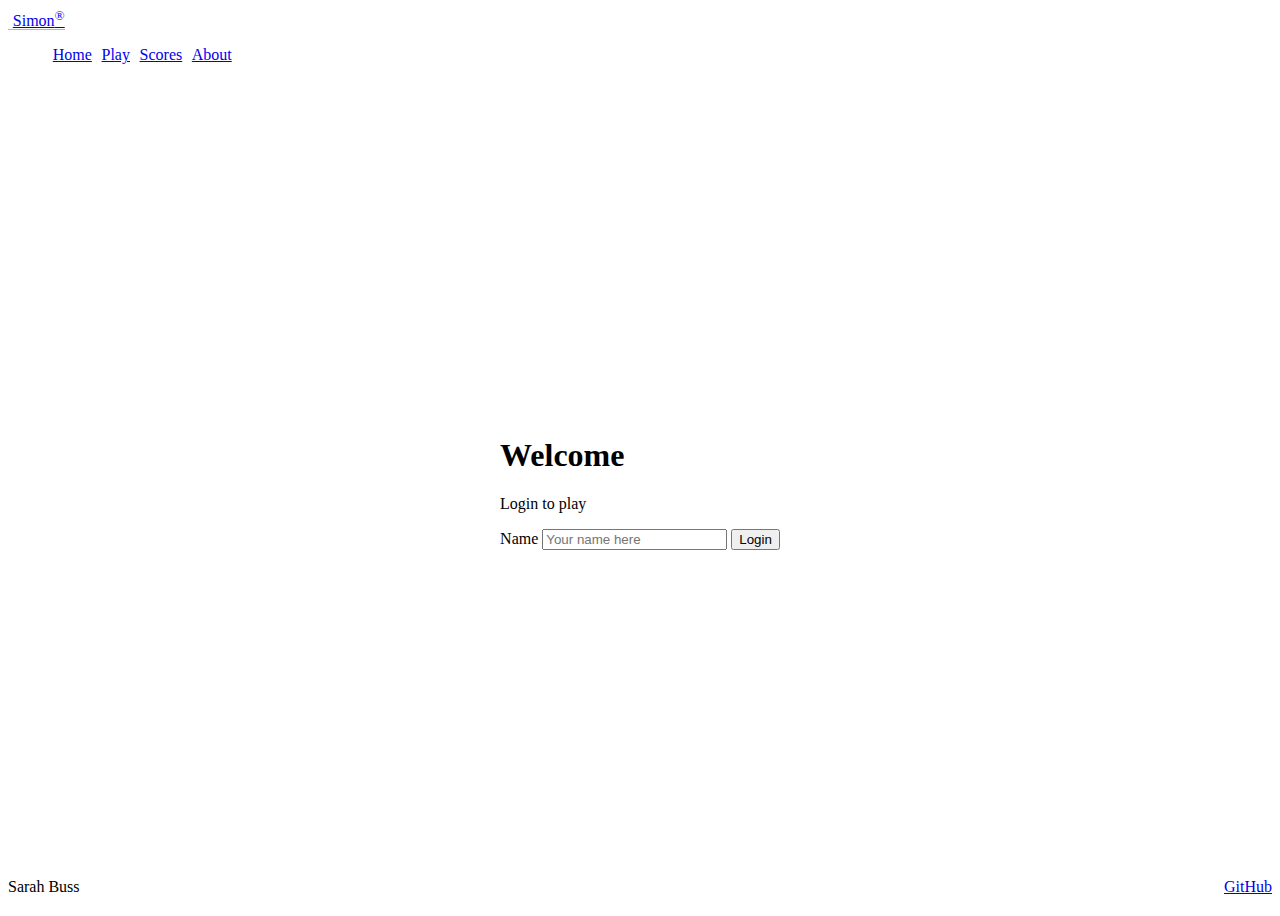
<file: index.html>
<!DOCTYPE html>
<html lang="en">
    <head>
        <meta charset="UTF-8" />
        <meta name="viewport"
              content="width=device-width, initial-scale=1.0" />
        <title>Simon</title>
        <link rel="icon" href="favicon.ico" />

        <link rel="stylesheet" href="main.css" />

        <link
            href="https://cdn.jsdelivr.net/npm/bootstrap@5.2.2/dist/css/bootstrap.min.css"
            rel="stylesheet"
            integrity="sha384-Zenh87qX5JnK2Jl0vWa8Ck2rdkQ2Bzep5IDxbcnCeuOxjzrPF/et3URy9Bv1WTRi"
            crossorigin="anonymous"
        />
    </head>

    <body class="bg-dark text-light">
        <header class="container-fluid">
            <nav class="navbar fixed-top navbar-dark">
                <a class="navbar-brand" href="#">Simon<sup>&reg;</sup></a>
                <menu class="navbar-nav">
                    <li class="nav-item"><a class="nav-link active" href="index.html">Home</a></li>
                    <li class="nav-item"><a class="nav-link" href="play.html">Play</a></li>
                    <li class="nav-item"><a class="nav-link" href="scores.html">Scores</a></li>
                    <li class="nav-item"><a class="nav-link" href="about.html">About</a></li>
                </menu>
            </nav>
        </header>

        <main class="container-fluid bg-secondary text-center">
            <div>
                <h1>Welcome</h1>
                <p>Login to play</p>
                <form method="get" action="play.html">
                    <label for="name">Name</label>
                    <input type="text" id="name" placeholder="Your name here" />
                    <button type="submit" class="btn btn-primary">Login</button>
                </form>
            </div>
        </main>

        <footer class="bg-dark text-dark text-muted">
            <div>
                <span class="text-reset">Sarah Buss</span>
                <a 
                    class="text-reset"
                    href="https://github.com/SBuss225/simon"
                    >GitHub</a>
            </div>
        </footer>
    </body>
</html>
</file>
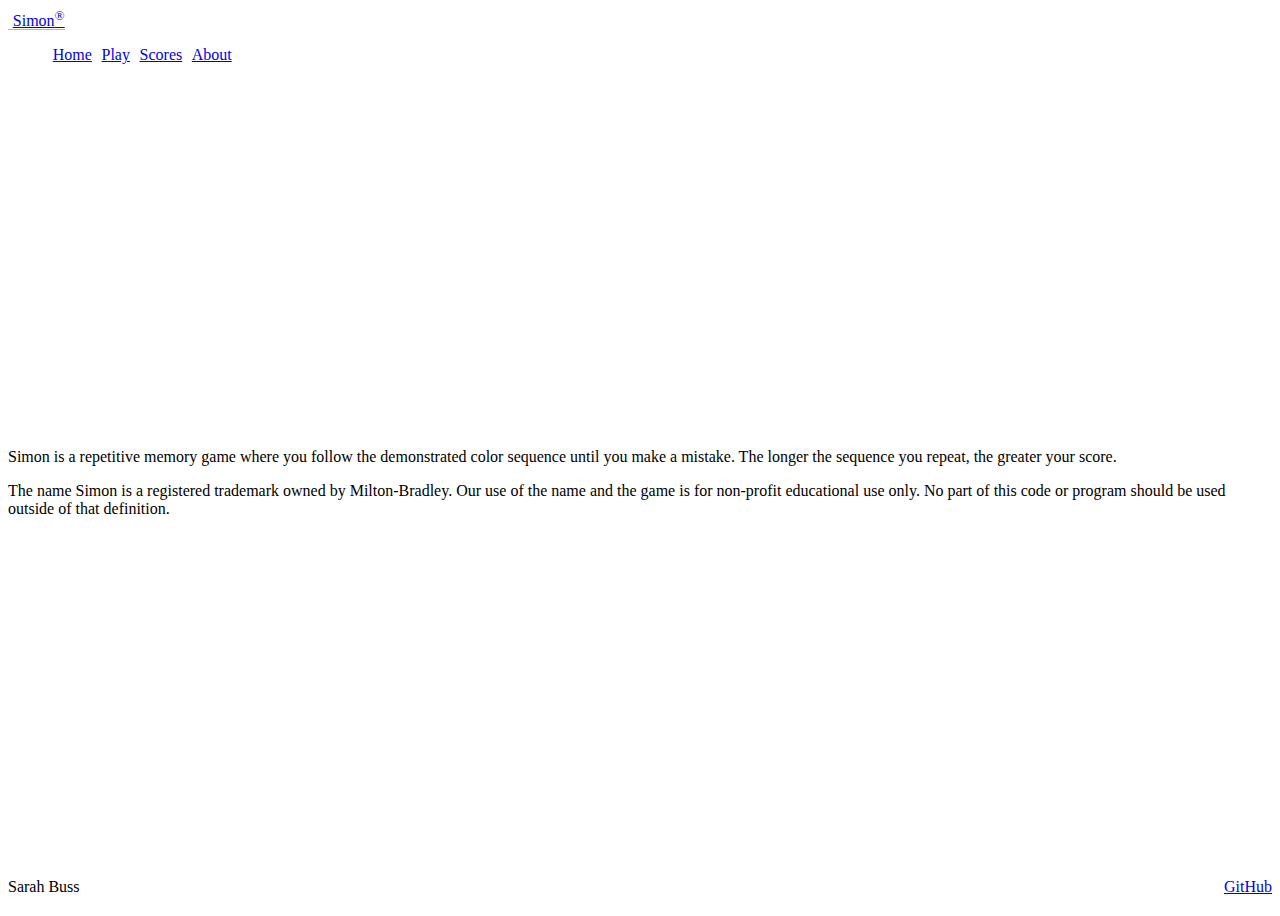
<file: about.html>
<!DOCTYPE html>
<html lang="en">
    <head>
        <meta charset="UTF-8"/>
        <meta name="viewport" 
              content="width=device-width, initial-scale=1.0"/>
        <title>About</title>
        <link rel="icon" href="favicon.ico"/>

        <link rel="stylesheet" href="main.css"/>

        <link
            href="https://cdn.jsdelivr.net/npm/bootstrap@5.2.2/dist/css/bootstrap.min.css"
            rel="stylesheet"
            integrity="sha384-Zenh87qX5JnK2Jl0vWa8Ck2rdkQ2Bzep5IDxbcnCeuOxjzrPF/et3URy9Bv1WTRi"
            crossorigin="anonymous"
        />
    </head>
    <body class="bg-dark text-light">
        <header class="container-fluid">                
            <nav class="navbar fixed-top navbar-dark">
                <a class="navbar-brand" href="#">Simon<sup>&reg;</sup></a>
                <menu class="navbar-nav">
                    <li class="nav-item">
                        <a class="nav-link" href="index.html">Home</a>
                    </li>
                    <li class="nav-item">
                        <a class="nav-link" href="play.html">Play</a>
                    </li>
                    <li class="nav-item">
                        <a class="nav-link" href="scores.html">Scores</a>
                    </li>
                    <li class="nav-item">
                        <a class="nav-link active" href="about.html">About</a>
                    </li>
                </menu>
            </nav>
        </header>

        <main class="container-fluid bg-secondary text-center">
            <div>
                <p>
                    Simon is a repetitive memory game where you follow the demonstrated
            color sequence until you make a mistake. The longer the sequence you
            repeat, the greater your score.
                </p>
    
                <p>
                    The name Simon is a registered trademark owned by Milton-Bradley. Our
            use of the name and the game is for non-profit educational use only. No
            part of this code or program should be used outside of that definition.
                </p>
            </div>
        </main>

        <footer class="bg-dark text-dark text-muted">
            <div class="container-fluid">
                <span class="text-reset">Sarah Buss</span>
                <a 
                    class="text-reset"
                    href="https://github.com/SBuss225/simon"
                >GitHub</a>
            </div>
        </footer>
    </body>
</html>
</file>
<file: main.css>
body {
    display: flex;
    flex-direction: column;
    min-width: 375px;
}

header {
    flex: 0 80px;
}

main {
    flex: 1 calc(100vh - 110px);
    display: flex;
    flex-direction: column;
    align-items: center;
    justify-content: space-around;
}

footer {
    flex: 0 30px;
}

menu {
    flex: 1;
    display: flex;
    flex-direction: row !important;
    list-style: none;
}

.navbar-brand {
    padding-left: 0.3em;
    border-bottom: solid rgb(182, 182, 182) thin;
}

menu .nav-item {
    padding: 0 0.3em;
}

footer a {
    float: right;
}

#count {
    color: rgb(246, 239, 158);
}

.players {
    flex: 1;
    width: 100%;
    padding: 0.5em;
}

.player-name {
    color: rgb(118, 190, 210);
}

.game {
    background: rgb(0, 0, 0);
    border-radius: 50%;
    box-shadow: 0 0 20px 5 px rgb(69, 69, 69);
    width: 80vw;
    height: 80vw;
    position: absolute;
    min-width: 350px;
    min-height: 350px;
    max-width: min(80vmin, 1000px);
    max-height: min(80vmin, 1000px);
}

.button-container {
    width: 100%;
    height: 100%;
    display: grid;
    grid-template-columns: 1fr 1fr;
    gap: 20px;
}

.button-top-left {
    border-radius: 100% 0 0 0;
    margin: 20px 0 0 20px;
    background-color: green;
    border: thick solid rgb(36, 53, 0);
}

.button-top-right {
    border-radius: 0 100% 0 0;
    margin: 20px 20px 0 0;
    background-color: red;
    border: thick solid rgb(83, 12, 12);
}

.button-bottom-left {
    border-radius: 0 0 0 100%;
    margin: 0 0 20px 20px;
    background-color: yellow;
    border: thick solid rgb(130, 124, 13);
}

.button-bottom-right {
    border-radius: 0 0 100% 0;
    margin: 0 20px 20px 0;
    background-color: blue;
    border: thick solid rgb(27, 14, 100);
}

.controls {
    position: absolute;
    border-radius: 50%;
    width: 200px;
    height: 200px;
    background-color: black;
    padding: 2em;
    display: flex;
    align-items: center;
    justify-content: space-around;
    flex-direction: column;
}

.game-name {
    font-size: 2em;
    font-weight: bold;
    margin-bottom: 0.5em;
}

.score {
    position: absolute;
    text-align: center;
    font-size: 20px;
    font-family: monospace;
    font-weight: bold;
    color: red;
    cursor: default;
    width: 50px;
    height: 30px;
    border-radius: 10px;
    border: solid thin rgb(117, 0, 0);
    background-color: #300;
}

.center {
    top: 50%;
    left: 50%;
    transform: translateX(-50%) translateY(-50%);
}

@media (max-height: 600px) {
    header {
        display: none;
    }
    footer {
        display: none;
    }
    main {
        flex: 1 100vh;
    }
}
</file>
